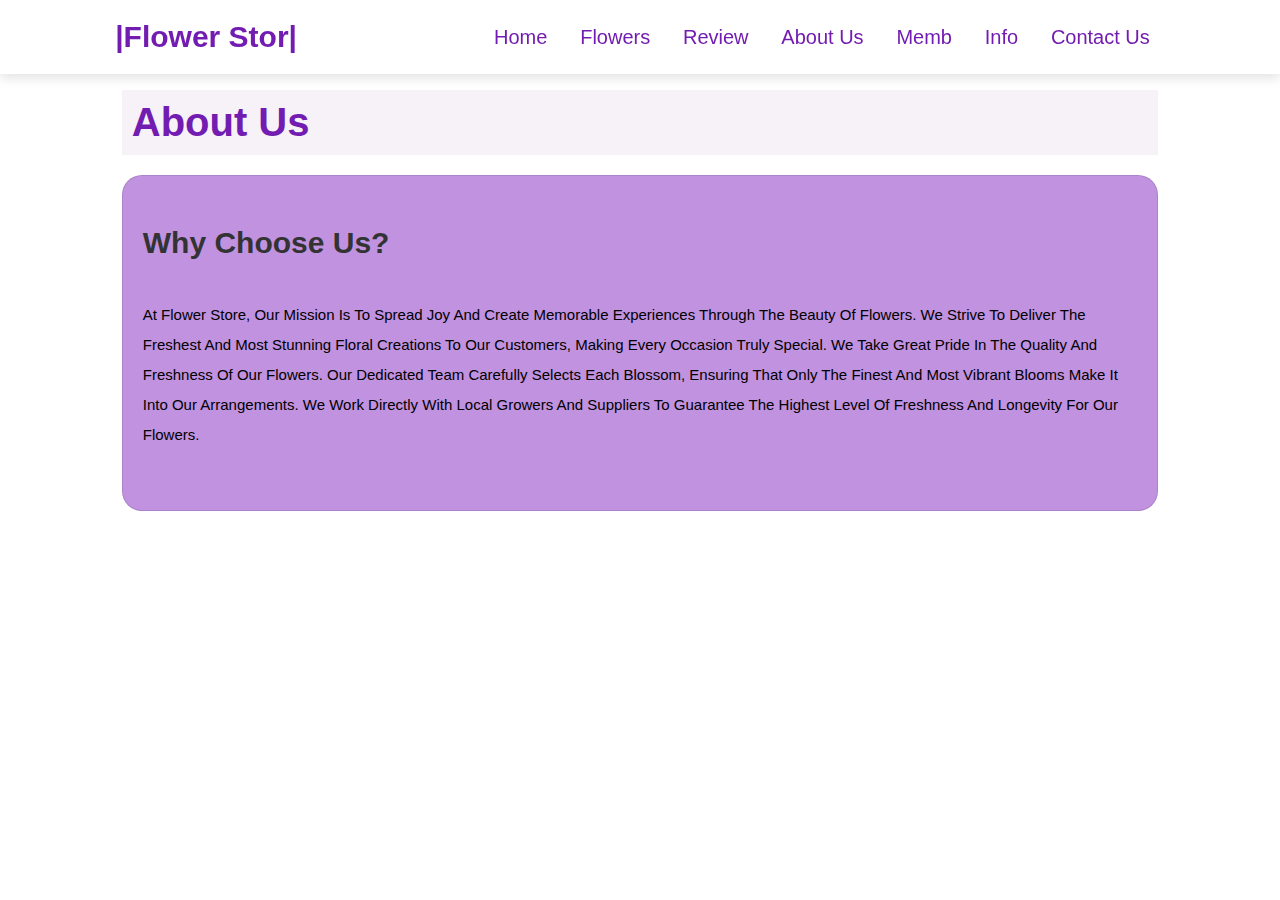
<file: about.html>
<!DOCTYPE html>
<html lang="en">

<head>
       <meta charset="UTF-8">
    <meta name="viewport" content="width=device-width, initial-scale=1.0">

    <title>About Us</title>
    <link rel="stylesheet" href="https://cdnjs.cloudflare.com/ajax/libs/font-awesome/5.15.3/css/all.min.css">
    <link rel="stylesheet" href="style.css">

</head>

<body>

    <header>
        <input type="checkbox" name="" id="toggler">
        <label for="toggler" class="fas fa-bars"></label>
        <a href="#" class="logo">|Flower Stor|</a>

        <nav class="navbar">
            <a href="index.html">home</a>
            <a href="flower.html">Flowers</a>
            <a href="Review.html">Review</a>
            <a href="about.html">about Us</a>
            <a href="memb.html">Memb</a>
            <a href="info.html">Info</a>
            <a href="contact.html">contact Us</a>

        </nav>


    </header>
    <section class="about" id="about" style="margin-top:50px;">

        <h1 class="heading"> About us </h1>

        <div class="row" style="background-color: #c092e0; border-radius: 20px;">

            <div class="content">
                <h3>why choose us?</h3>
                <p style="color: black;">At Flower Store, our mission is to spread joy and create memorable experiences through the beauty of flowers. We strive to deliver the freshest and most stunning floral creations to our customers, making every occasion truly special. We
                    Take Great Pride In The Quality And Freshness Of Our Flowers. Our Dedicated Team Carefully Selects Each Blossom, Ensuring That Only The Finest And Most Vibrant Blooms Make It Into Our Arrangements. We Work Directly With Local Growers
                    And Suppliers To Guarantee The Highest Level Of Freshness And Longevity For Our Flowers.</p>
            </div>

        </div>


    </section>
</body>

</html>
</file>
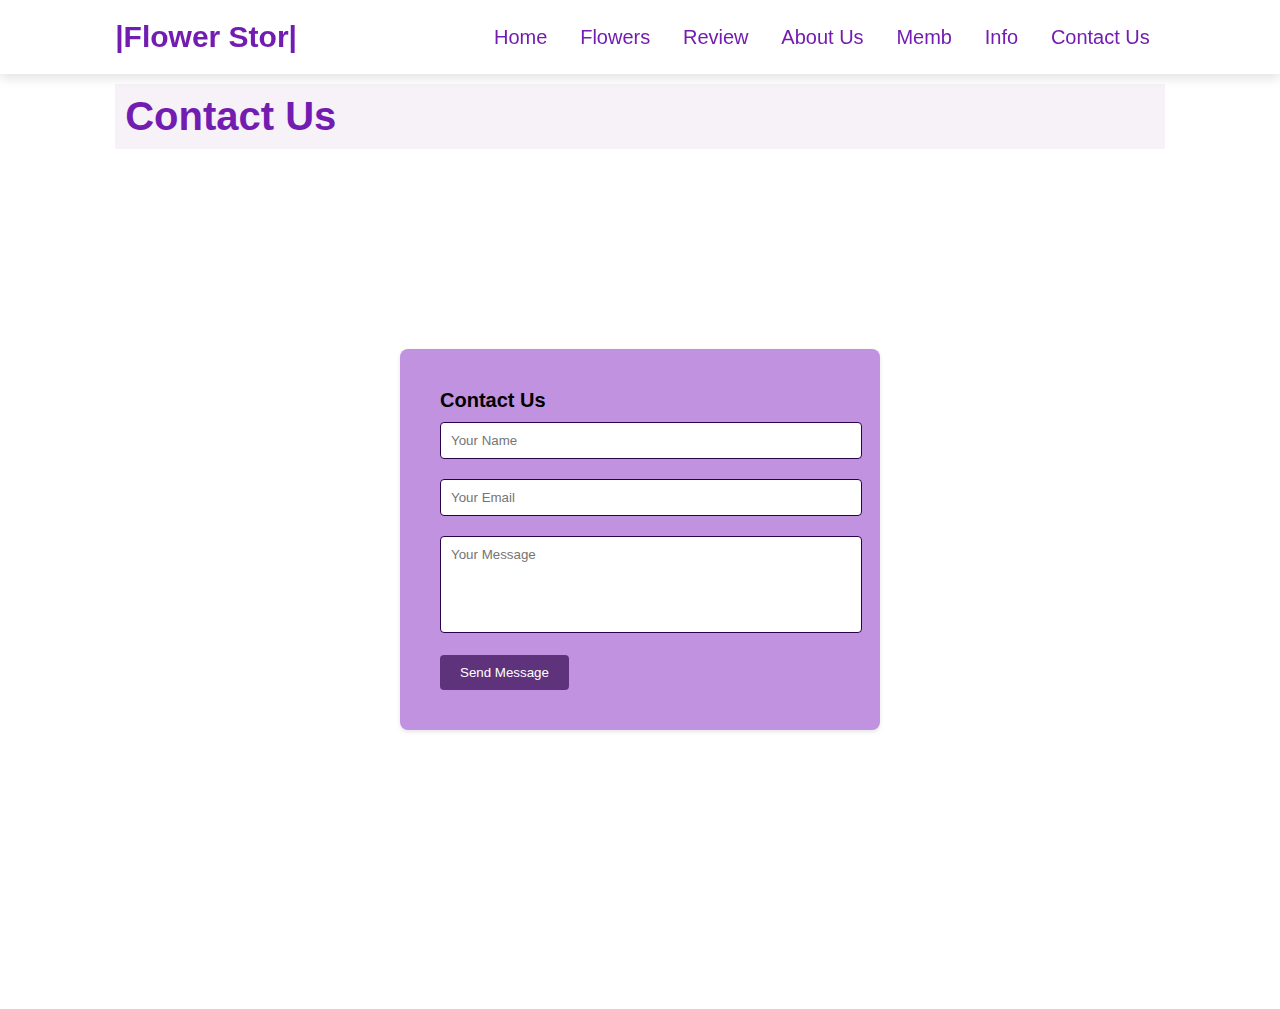
<file: contact.html>
<!DOCTYPE html>
<html lang="en">

<head>
    <meta charset="UTF-8">
    <meta name="viewport" content="width=device-width, initial-scale=1.0">
    <title>contact</title>
<link rel="stylesheet" href="https://cdnjs.cloudflare.com/ajax/libs/font-awesome/5.15.3/css/all.min.css">
    <link rel="stylesheet" href="style.css">

    <style>
        body,
        h1,
        p,
        input,
        button {
            margin: 0;
            padding: 0;
        }
        
        .container {
            display: flex;
            align-items: center;
            justify-content: center;
            min-height: 100vh;
            margin-top: -80px;
        }
        
        .card {
            background-color: #c092e0;
            border-radius: 8px;
            box-shadow: 0 2px 4px rgba(0, 0, 0, 0.1);
            padding: 40px;
            width: 400px;
        }
        
        form input,
        form textarea {
            width: 100%;
            padding: 10px;
            margin-bottom: 20px;
            border: 1.5px solid #2a0247;
            border-radius: 4px;
            resize: none;
        }
        
        form button {
            background-color: #5e337c;
            color: #fff;
            border: none;
            padding: 10px 20px;
            border-radius: 4px;
            cursor: pointer;
        }
    </style>
</head>

<body>
    <header>
        <input type="checkbox" name="" id="toggler">
        <label for="toggler" class="fas fa-bars"></label>
        <a href="#" class="logo">|Flower Stor|</a>

        <nav class="navbar">
            <a href="index.html">home</a>
            <a href="flower.html">Flowers</a>
            <a href="Review.html">Review</a>
            <a href="about.html">about Us</a>
            <a href="memb.html">Memb</a>
            <a href="info.html">Info</a>
            <a href="contact.html">contact Us</a>

        </nav>


    </header><br><br><br><br>
    <section class="contact">

        <h1 class="heading"> Contact us </h1>
        <div class="container">
            <div class="card">
                <h1 style="margin-bottom: 10px;">Contact Us</h1>
                <form>
                    <input type="text" placeholder="Your Name" pattern="[A-Za-z\s]+" title="Please enter a valid name (letters only)" required>
                    <input type="email" placeholder="Your Email" pattern="[a-zA-Z0-9._%+-]+@[a-zA-Z0-9.-]+\.[a-zA-Z]{2,}" title="Please enter a valid email address" required>
                    <textarea placeholder="Your Message" rows="5" required></textarea>
                    <button type="submit">Send Message</button>
                </form>
            </div>
        </div>
</body>

</html>
</file>
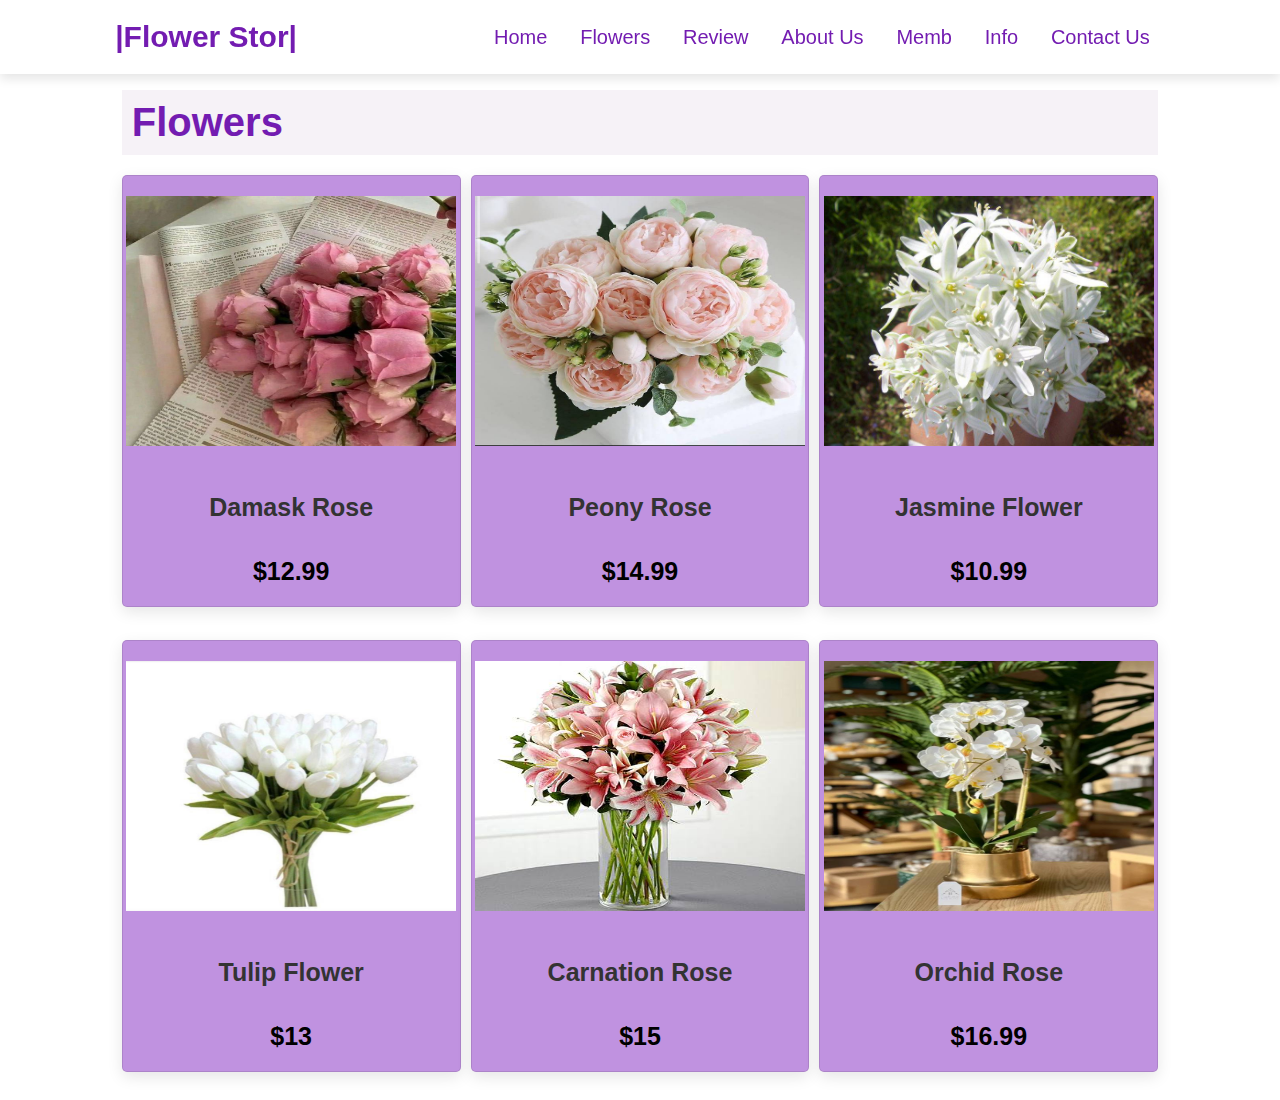
<file: flower.html>
<!DOCTYPE html>
<html lang="en">

<head>
    <meta charset="UTF-8">
    <meta name="viewport" content="width=device-width, initial-scale=1.0">
    <title>Flowers</title>
<link rel="stylesheet" href="https://cdnjs.cloudflare.com/ajax/libs/font-awesome/5.15.3/css/all.min.css">
    <link rel="stylesheet" href="style.css">


</head>

<body>

    <header>
        <input type="checkbox" name="" id="toggler">
        <label for="toggler" class="fas fa-bars"></label>
        <a href="#" class="logo">|Flower Stor|</a>

        <nav class="navbar">
            <a href="index.html">home</a>
            <a href="flower.html">Flowers</a>
            <a href="Review.html">Review</a>
            <a href="about.html">about Us</a>
            <a href="memb.html">Memb</a>
            <a href="info.html">Info</a>
            <a href="contact.html">contact Us</a>

        </nav>


    </header>
    <section class="products" id="products" style="margin-top:50px;">

        <h1 class="heading"> Flowers </h1>

        <div class="box-container">
            <div class="box">
                <div class="image">
                    <img src="images/img-4.jpg" alt="">
                </div>
                <div class="content">
                    <h3>Damask rose</h3>
                    <div class="price"> $12.99 </div>
                </div>
            </div>

            <div class="box">
                <div class="image">
                    <img src="images/img-5.jpg" alt="">
                </div>
                <div class="content">
                    <h3>Peony rose</h3>
                    <div class="price"> $14.99 </div>
                </div>
            </div>

            <div class="box">
                <div class="image">
                    <img src="images/img-6.jpg" alt="">
                </div>
                <div class="content">
                    <h3>Jasmine Flower</h3>
                    <div class="price"> $10.99 </div>
                </div>
            </div>
        </div><br><br><br>
        <div class="box-container">
            <div class="box">
                <div class="image">
                    <img src="images/img-7.jpg" alt="">
                </div>
                <div class="content">
                    <h3>Tulip flower</h3>
                    <div class="price"> $13 </div>
                </div>
            </div>

            <div class="box">
                <div class="image">
                    <img src="images/img-8.jpg" alt="">
                </div>
                <div class="content">
                    <h3>Carnation rose</h3>
                    <div class="price"> $15 </div>
                </div>
            </div>

            <div class="box">
                <div class="image">
                    <img src="images/img-9.jpg" alt="">
                </div>
                <div class="content">
                    <h3>Orchid rose</h3>
                    <div class="price"> $16.99 </div>
                </div>
            </div>
        </div>



    </section>

</body>

</html>
</file>
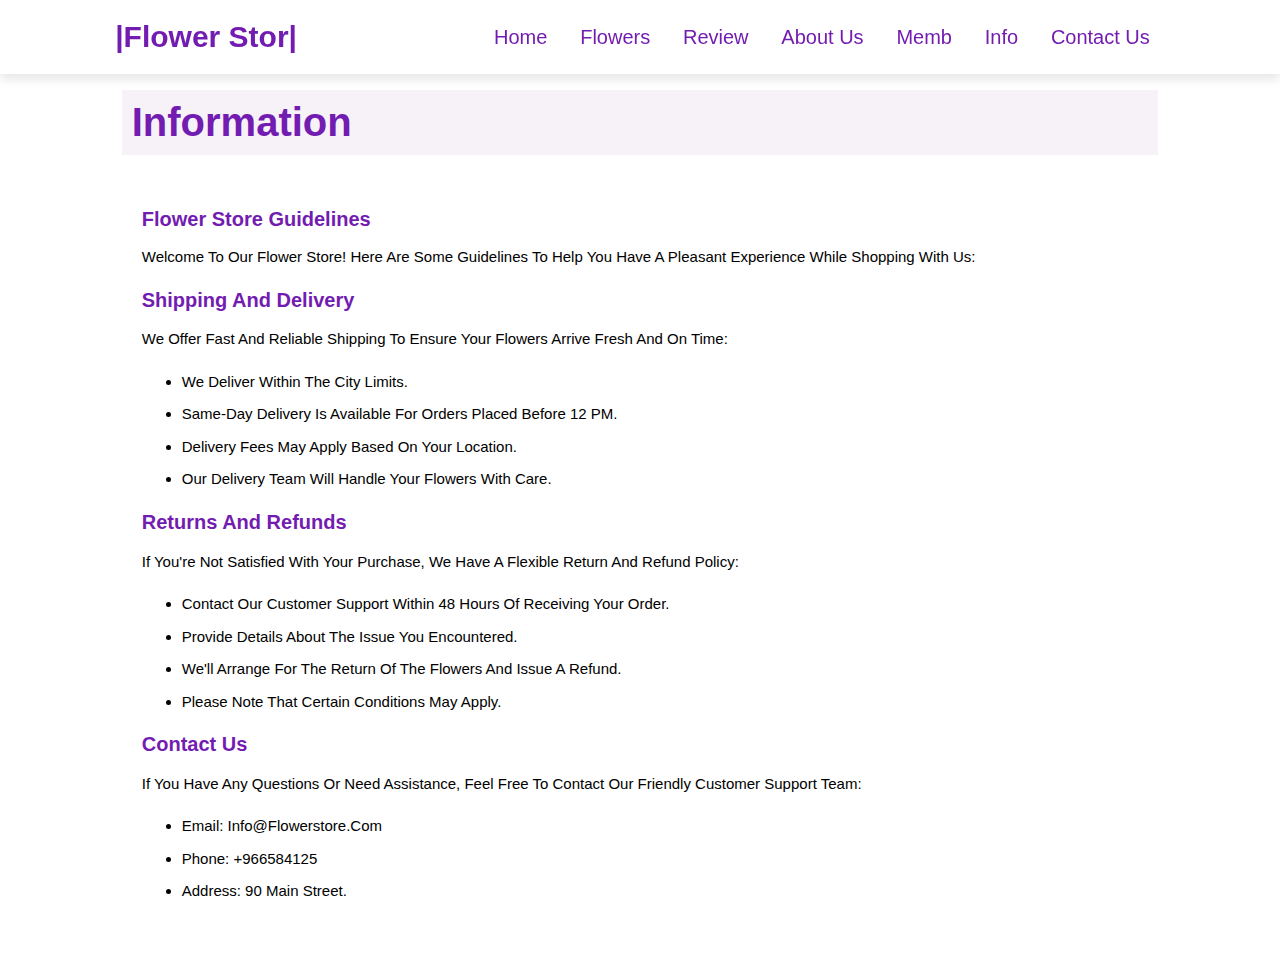
<file: info.html>
<!DOCTYPE html>
<html lang="en">

<head>
    <meta charset="UTF-8">
    <meta name="viewport" content="width=device-width, initial-scale=1.0">
    <link rel="stylesheet" href="https://cdnjs.cloudflare.com/ajax/libs/font-awesome/5.15.3/css/all.min.css">
    <title>Flower Store Guidelines</title>
    <link rel="stylesheet" href="style.css">
    <style>
        .container {
            max-width: 1200px;
            margin: 0 auto;
            padding: 20px;
        }
        
        h1,
        h2 {
            color: #731cb1;
            font-size: 20px;
        }
        
        p,
        li {
            line-height: 1.5;
            margin-bottom: 20px;
            font-size: 15px;
        }
        
        ul {
            margin-bottom: 20px;
        }
        
        li {
            margin-bottom: 10px;
        }
        
        @media (max-width: 768px) {
            .container {
                padding: 10px;
            }
        }
    </style>
</head>

<body>

    <header>
        <input type="checkbox" name="" id="toggler">
        <label for="toggler" class="fas fa-bars"></label>
        <a href="#" class="logo">|Flower Stor|</a>

        <nav class="navbar">
            <a href="index.html">home</a>
            <a href="flower.html">Flowers</a>
            <a href="Review.html">Review</a>
            <a href="about.html">about Us</a>
            <a href="memb.html">Memb</a>
            <a href="info.html">Info</a>
            <a href="contact.html">contact Us</a>

        </nav>


    </header>

    <section class="about" style="margin-top: 50px;">
        <h1 class="heading"> Information </h1>
        <div class="container">
            <h1>Flower Store Guidelines</h1>
            <p>Welcome to our flower store! Here are some guidelines to help you have a pleasant experience while shopping with us:</p>



            <h2>Shipping and Delivery</h2>
            <p>We offer fast and reliable shipping to ensure your flowers arrive fresh and on time:</p>
            <ul>
                <li>We deliver within the city limits.</li>
                <li>Same-day delivery is available for orders placed before 12 PM.</li>
                <li>Delivery fees may apply based on your location.</li>
                <li>Our delivery team will handle your flowers with care.</li>
            </ul>

            <h2>Returns and Refunds</h2>
            <p>If you're not satisfied with your purchase, we have a flexible return and refund policy:</p>
            <ul>
                <li>Contact our customer support within 48 hours of receiving your order.</li>
                <li>Provide details about the issue you encountered.</li>
                <li>We'll arrange for the return of the flowers and issue a refund.</li>
                <li>Please note that certain conditions may apply.</li>
            </ul>

            <h2>Contact Us</h2>
            <p>If you have any questions or need assistance, feel free to contact our friendly customer support team:</p>
            <ul>
                <li>Email: info@flowerstore.com</li>
                <li>Phone: +966584125</li>
                <li>Address: 90 Main Street.</li>
            </ul>
        </div>
    </section>
</body>

</html>
</file>
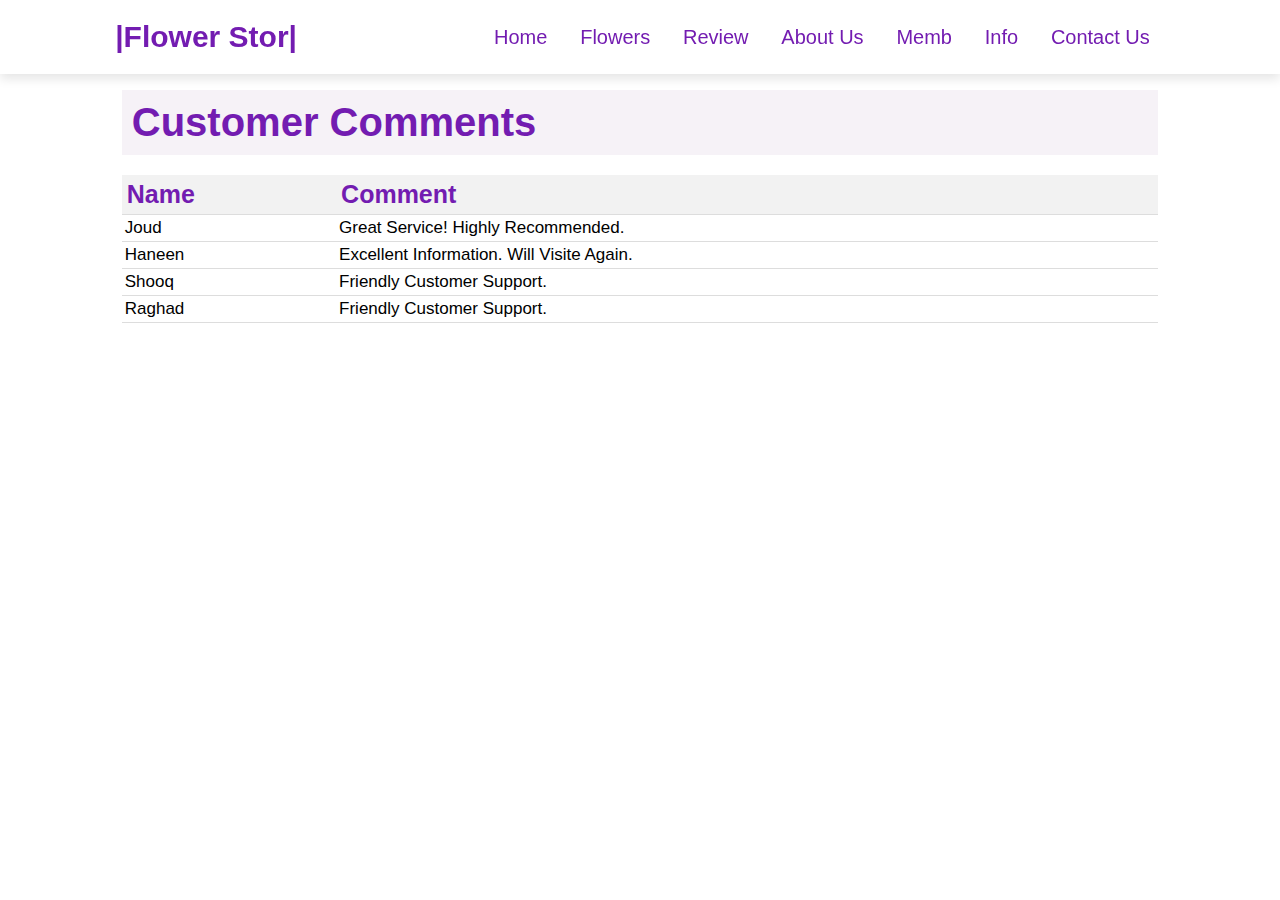
<file: Review.html>
<!DOCTYPE html>
<html lang="en">

<head>
      <meta charset="UTF-8">
    <meta name="viewport" content="width=device-width, initial-scale=1.0">
    <title>Review</title>
<link rel="stylesheet" href="https://cdnjs.cloudflare.com/ajax/libs/font-awesome/5.15.3/css/all.min.css">
    <link rel="stylesheet" href="style.css">


</head>

<body>

    <header>
        <input type="checkbox" name="" id="toggler">
        <label for="toggler" class="fas fa-bars"></label>
        <a href="#" class="logo">|Flower Stor|</a>

        <nav class="navbar">
            <a href="index.html">home</a>
            <a href="flower.html">Flowers</a>
            <a href="Review.html">Review</a>
            <a href="about.html">about Us</a>
            <a href="memb.html">Memb</a>
            <a href="info.html">Info</a>
            <a href="contact.html">contact Us</a>

        </nav>


    </header>
    <section class="Comments-container" style="margin-top:50px;">


        <h1 class="heading"> Customer Comments </h1>
        <table>
            <tr>
                <th> Name</th>
                <th>Comment</th>
            </tr>
            <tr>
                <td>Joud</td>
                <td>Great service! Highly recommended.</td>
            </tr>
            <tr>
                <td> Haneen</td>
                <td>Excellent information. Will visite again.</td>
            </tr>
            <tr>
                <td> Shooq</td>
                <td> friendly customer support.</td>
            </tr>
            <tr>
                <td> Raghad</td>
                <td> friendly customer support.</td>
            </tr>
        </table>

    </section>
</body>

</html>
</file>
<file: style.css>
* {
    font-family: Verdana, Geneva, Tahoma, sans-serif;
    text-decoration: none;
    text-transform: capitalize;
}

html {
    font-size: 10px;
}

section {
    padding: 20px 9%;
}

.heading {
    text-align: left;
    font-size: 40px;
    color: #731cb1;
    padding: 10px;
    margin: 20px 0;
    background: #4d00600d;
}

.btn {
    margin-top: 10px;
    background: #731cb1;
    color: #fff;
    padding: 9px 30px;
    font-size: 18px;
}

header {
    position: fixed;
    top: 0;
    left: 0;
    right: 0;
    background: #fff;
    padding: 2rem 9%;
    display: flex;
    align-items: center;
    justify-content: space-between;
    z-index: 1000;
    box-shadow: 0 .5rem 1rem rgba(0, 0, 0, .1);
}

header .logo {
    font-size: 3rem;
    color: #731cb1;
    font-weight: bolder;
}

header .navbar a {
    font-size: 2rem;
    padding: 0 1.5rem;
    color: #731cb1;
}

header #toggler {
    display: none;
}

header .fa-bars {
    font-size: 3rem;
    color: #333;
    border-radius: .5rem;
    padding: .5rem 1.5rem;
    cursor: pointer;
    border: .1rem solid rgba(0, 0, 0, .3);
    display: none;
}

.home {
    margin-top: 10px;
    height: 421px;
}

.home .content h3 {
    font-size: 60px;
    color: #3e0862;
}

.home .content p {
    font-size: 20px;
    font-weight: bold;
    margin-top: -40px;
    color: #ffffff;
}

table {
    width: 100%;
    border-collapse: collapse;
}

th,
td {
    text-align: left;
    border-bottom: 1px solid #ddd;
}

th {
    padding: 5px;
    color: #731cb1;
    background-color: #f2f2f2;
    font-size: 25px;
}

td {
    font-size: 17px;
    padding: 3px;
}

tr:hover {
    background-color: #f5f5f5;
}

.about .row {
    display: flex;
    padding: 20px 20px;
    padding-bottom: 30px;
    border: .1px solid #0000001a;
    position: relative;
}

.about .row .content h3 {
    font-size: 30px;
    color: #333;
}

.about .row .content p {
    font-size: 15px;
    color: #999;
    padding: 15px 0;
    padding-top: 10px;
    line-height: 30px;
}

.products .box-container {
    display: flex;
    flex-wrap: wrap;
    gap: 10px;
}

.products .box-container .box {
    flex: 1 1 30rem;
    box-shadow: 0 .5rem 1.5rem rgba(0, 0, 0, .1);
    border-radius: .5rem;
    border: .1rem solid rgba(0, 0, 0, .1);
    position: relative;
    background-color: #c092e0;
}

.products .box-container .box .image {
    position: relative;
    text-align: center;
    padding-top: 2rem;
    overflow: hidden;
}

.products .box-container .box .image img {
    height: 25rem;
    width: 98%;
}

.products .box-container .box .content {
    padding: 2rem;
    text-align: center;
}

.products .box-container .box .content h3 {
    font-size: 2.5rem;
    color: #333;
}

.products .box-container .box .content .price {
    font-size: 2.5rem;
    font-weight: bolder;
    padding-top: 1rem;
}

.contact .row form {
    padding: 20px 30px;
    border: 1px solid #0000001a;
    background: #fff;
}

label {
    font-size: 20px;
}

.contact .row form .box {
    padding: 10px;
    font-size: 10px;
    color: #333;
    border: 2px solid #0000001a;
    margin: 10px 0;
    width: 900px;
}

.contact .row form textarea {
    height: 150px;
}

@media (max-width:991px) {
    html {
        font-size: 55%;
    }
    header {
        padding: 2rem;
    }
    section {
        padding: 2rem;
    }
    .home {
        background-position: left;
    }
}

@media (max-width:768px) {
    header .fa-bars {
        display: block;
    }
    header .navbar {
        position: absolute;
        top: 100%;
        left: 0;
        right: 0;
        background: #eee;
        border-top: .1rem solid rgba(0, 0, 0, .1);
        clip-path: polygon(0 0, 100% 0, 100% 0, 0 0);
    }
    header #toggler:checked~.navbar {
        clip-path: polygon(0 0, 100% 0, 100% 100%, 0% 100%);
    }
    header .navbar a {
        margin: 1.5rem;
        padding: 1.5rem;
        background: #fff;
        border: .1rem solid rgba(0, 0, 0, .1);
        display: block;
    }
    .home .content h3 {
        font-size: 5rem;
    }
}

@media (max-width:450px) {
    html {
        font-size: 50%;
    }
    .heading {
        font-size: 3rem;
    }
}
</file>
